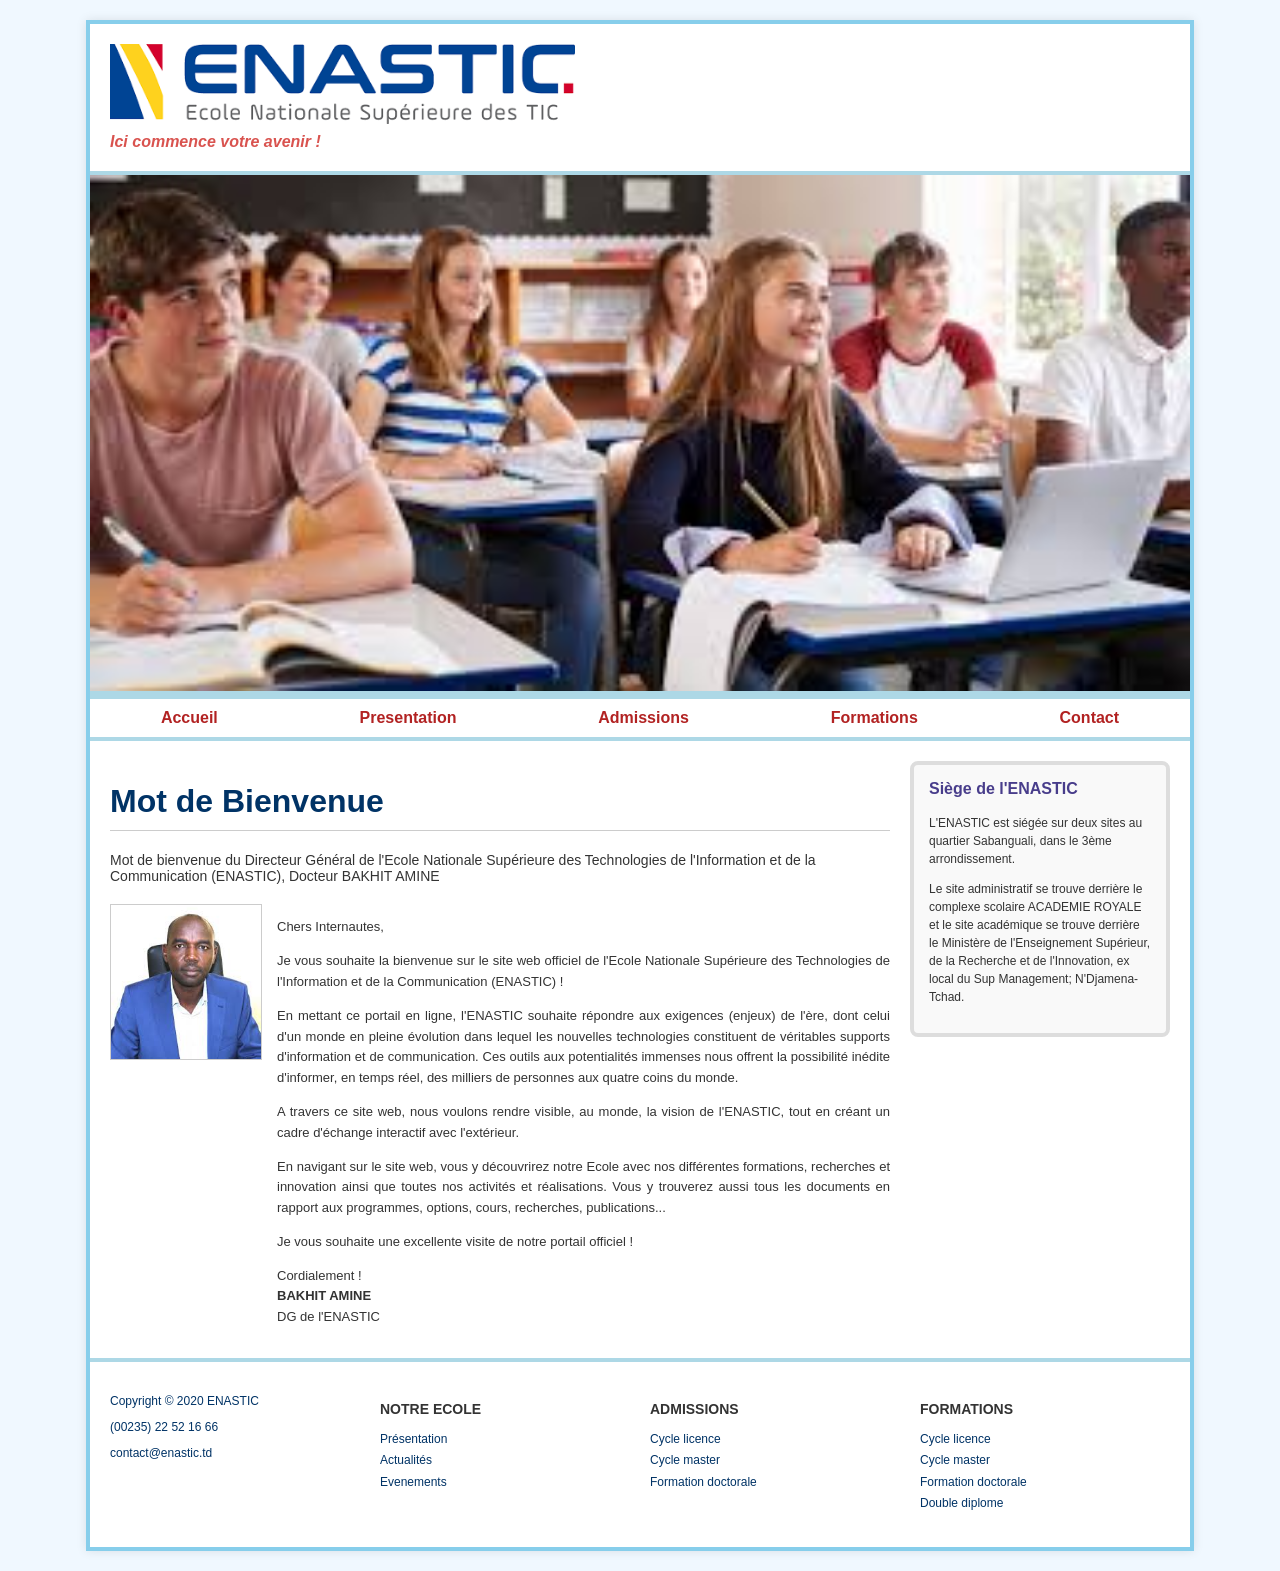
<file: index.html>
<!DOCTYPE html>
<html lang="fr">
<head>
    <meta charset="UTF-8">
    <meta name="viewport" content="width=device-width, initial-scale=1.0">
    <title>ENASTIC - Accueil</title>
    <link rel="stylesheet" href="style.css">
</head>
<body>

    <div class="main-container">
    
        <header>
            <div class="logo-area">
                <img src="logo enastic.png" alt="Logo ENASTIC">
                <p class="slogan">Ici commence votre avenir !</p>
            </div>
        </header>

       

        <div class="banner">
            <img src="etudiants.jpg" alt="Bannière">
        </div>
         <nav>
            <ul>
                <li><a href="index.html">Accueil</a></li>
                <li><a href="presentation.html">Presentation</a></li>
                <li><a href="admissions.html">Admissions</a></li>
                <li><a href="formations.html">Formations</a></li>
                <li><a href="contact.html">Contact</a></li>
            </ul>
        </nav>

        <div class="content-wrapper">
            <main>
                <h1>Mot de Bienvenue</h1>
                <p class="intro-text">Mot de bienvenue du Directeur Général de l'Ecole Nationale Supérieure des Technologies de l'Information et de la Communication (ENASTIC), Docteur BAKHIT AMINE</p>
                
                <div class="director-section">
                    
                    <div><img src="dg enastic.jpg" alt="Directeur Général" class="dir-photo"></div>

                    <div class="text-content">
                        <p>Chers Internautes,</p>
                        <p>Je vous souhaite la bienvenue sur le site web officiel de l'Ecole Nationale Supérieure des Technologies de l'Information et de la Communication (ENASTIC) !</p>
                        <p>En mettant ce portail en ligne, l'ENASTIC souhaite répondre aux exigences (enjeux) de l'ère, dont celui d'un monde en pleine évolution dans lequel les nouvelles technologies constituent de véritables supports d'information et de communication. Ces outils aux potentialités immenses nous offrent la possibilité inédite d'informer, en temps réel, des milliers de personnes aux quatre coins du monde.</p>
                        <p>A travers ce site web, nous voulons rendre visible, au monde, la vision de l'ENASTIC, tout en créant un cadre d'échange interactif avec l'extérieur.</p>
                        <p>En navigant sur le site web, vous y découvrirez notre Ecole avec nos différentes formations, recherches et innovation ainsi que toutes nos activités et réalisations. Vous y trouverez aussi tous les documents en rapport aux programmes, options, cours, recherches, publications...</p>
                        <p>Je vous souhaite une excellente visite de notre portail officiel !</p>
                        <p>Cordialement !<br><strong>BAKHIT AMINE</strong><br>DG de l'ENASTIC</p>
                    </div>
                </div>
            </main>

            <aside class="sidebar">
                <div class="sidebar-box">
                    <h3>Siège de l'ENASTIC</h3>
                    <p>L'ENASTIC est siégée sur deux sites au quartier Sabanguali, dans le 3ème arrondissement.</p>
                    <p>Le site administratif se trouve derrière le complexe scolaire ACADEMIE ROYALE et le site académique se trouve derrière le Ministère de l'Enseignement Supérieur, de la Recherche et de l'Innovation, ex local du Sup Management; N'Djamena-Tchad.</p>
                </div>
            </aside>
        </div>

        <footer>
            <div class="footer-top">
                <div class="footer-col">
                    <p>Copyright © 2020 ENASTIC</p>
                    <p>(00235) 22 52 16 66</p>
                    <p>contact@enastic.td</p>
                </div>
                <div class="footer-col">
                    <h4>NOTRE ECOLE</h4>
                    <ul>
                        <li><a href="#">Présentation</a></li>
                        <li><a href="#">Actualités</a></li>
                        <li><a href="#">Evenements</a></li>
                    </ul>
                </div>
                <div class="footer-col">
                    <h4>ADMISSIONS</h4>
                    <ul>
                        <li><a href="#">Cycle licence</a></li>
                        <li><a href="#">Cycle master</a></li>
                        <li><a href="#">Formation doctorale</a></li>
                    </ul>
                </div>
                <div class="footer-col">
                    <h4>FORMATIONS</h4>
                    <ul>
                        <li><a href="#">Cycle licence</a></li>
                        <li><a href="#">Cycle master</a></li>
                        <li><a href="#">Formation doctorale</a></li>
                        <li><a href="#">Double diplome</a></li>
                    </ul>
                </div>
            </div>
        </footer>
    </div>

</body>
</html>
</file>
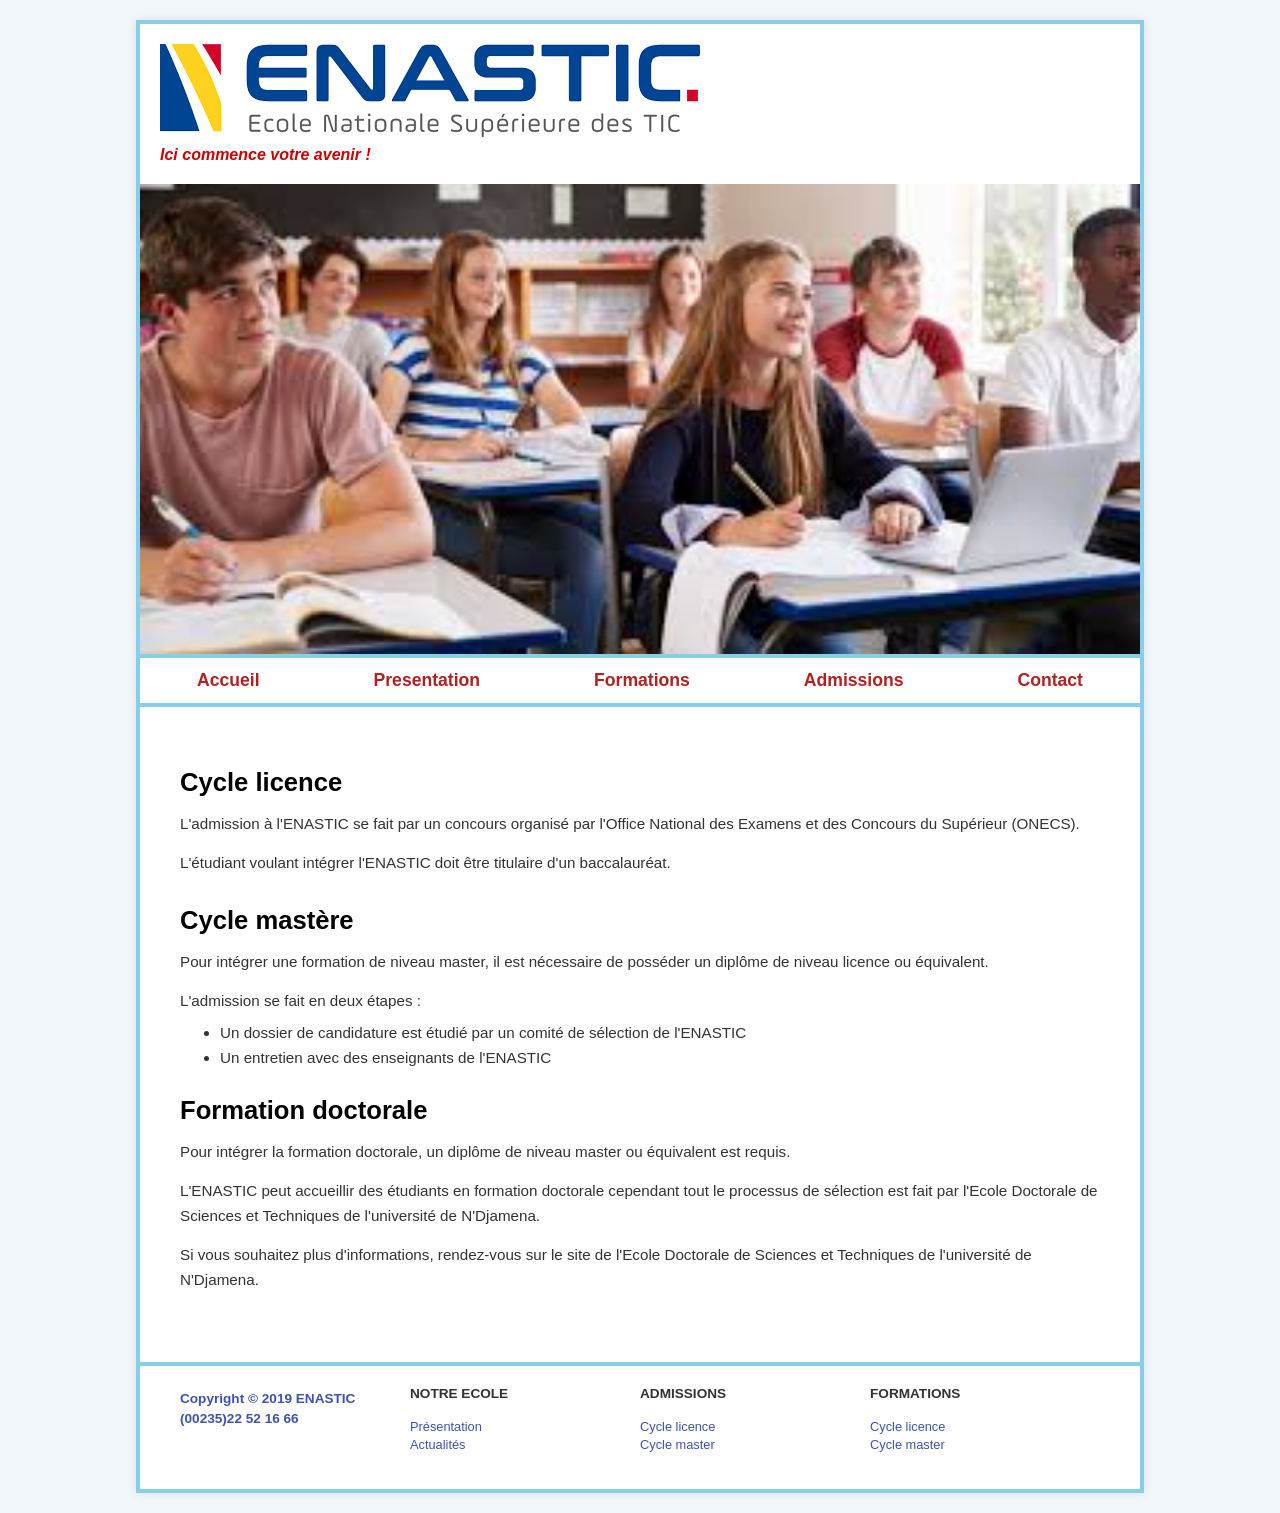
<file: admissions.html>
<!DOCTYPE html>
<html lang="fr">
<head>
    <meta charset="UTF-8">
    <title>ENASTIC - Admissions</title>
    <link rel="stylesheet" href="style3.css">
</head>
<body>

    <div class="site-frame">
        <header>
            <div class="logo-container">
                <img src="logo enastic.png" alt="Logo ENASTIC">
                <p class="red-slogan">Ici commence votre avenir !</p>
            </div>
        </header>


        <div class="hero-image">
            <img src="etudiants.jpg" alt="Bannière Admissions">
        </div>

        <nav>
            <ul>
                <li><a href="index.html">Accueil</a></li>
                <li><a href="presentation.html">Presentation</a></li>
                <li><a href="formations.html">Formations</a></li>
                <li><a href="admissions.html">Admissions</a></li>
                <li><a href="contact.html">Contact</a></li>
            </ul>
        </nav>
        <main class="admission-content">
            
            <section class="admission-block">
                <h2>Cycle licence</h2>
                <p>L'admission à l'ENASTIC se fait par un concours organisé par l'Office National des Examens et des Concours du Supérieur (ONECS).</p>
                <p>L'étudiant voulant intégrer l'ENASTIC doit être titulaire d'un baccalauréat.</p>
            </section>

            <section class="admission-block">
                <h2>Cycle mastère</h2>
                <p>Pour intégrer une formation de niveau master, il est nécessaire de posséder un diplôme de niveau licence ou équivalent.</p>
                <p>L'admission se fait en deux étapes :</p>
                <ul class="custom-bullets">
                    <li>Un dossier de candidature est étudié par un comité de sélection de l'ENASTIC</li>
                    <li>Un entretien avec des enseignants de l'ENASTIC</li>
                </ul>
            </section>

            <section class="admission-block">
                <h2>Formation doctorale</h2>
                <p>Pour intégrer la formation doctorale, un diplôme de niveau master ou équivalent est requis.</p>
                <p>L'ENASTIC peut accueillir des étudiants en formation doctorale cependant tout le processus de sélection est fait par l'Ecole Doctorale de Sciences et Techniques de l'université de N'Djamena.</p>
                <p>Si vous souhaitez plus d'informations, rendez-vous sur le site de l'Ecole Doctorale de Sciences et Techniques de l'université de N'Djamena.</p>
            </section>

        </main>

        <footer>
            <div class="footer-inner">
                <div class="footer-col contact-info">
                    <p>Copyright © 2019 ENASTIC</p>
                    <p>(00235)22 52 16 66</p>
                </div>
                <div class="footer-col">
                    <strong>NOTRE ECOLE</strong>
                    <ul>
                        <li><a href="#">Présentation</a></li>
                        <li><a href="#">Actualités</a></li>
                    </ul>
                </div>
                <div class="footer-col">
                    <strong>ADMISSIONS</strong>
                    <ul>
                        <li><a href="#">Cycle licence</a></li>
                        <li><a href="#">Cycle master</a></li>
                    </ul>
                </div>
                <div class="footer-col">
                    <strong>FORMATIONS</strong>
                    <ul>
                        <li><a href="#">Cycle licence</a></li>
                        <li><a href="#">Cycle master</a></li>
                    </ul>
                </div>
            </div>
        </footer>
    </div>

</body>
</html>
</file>
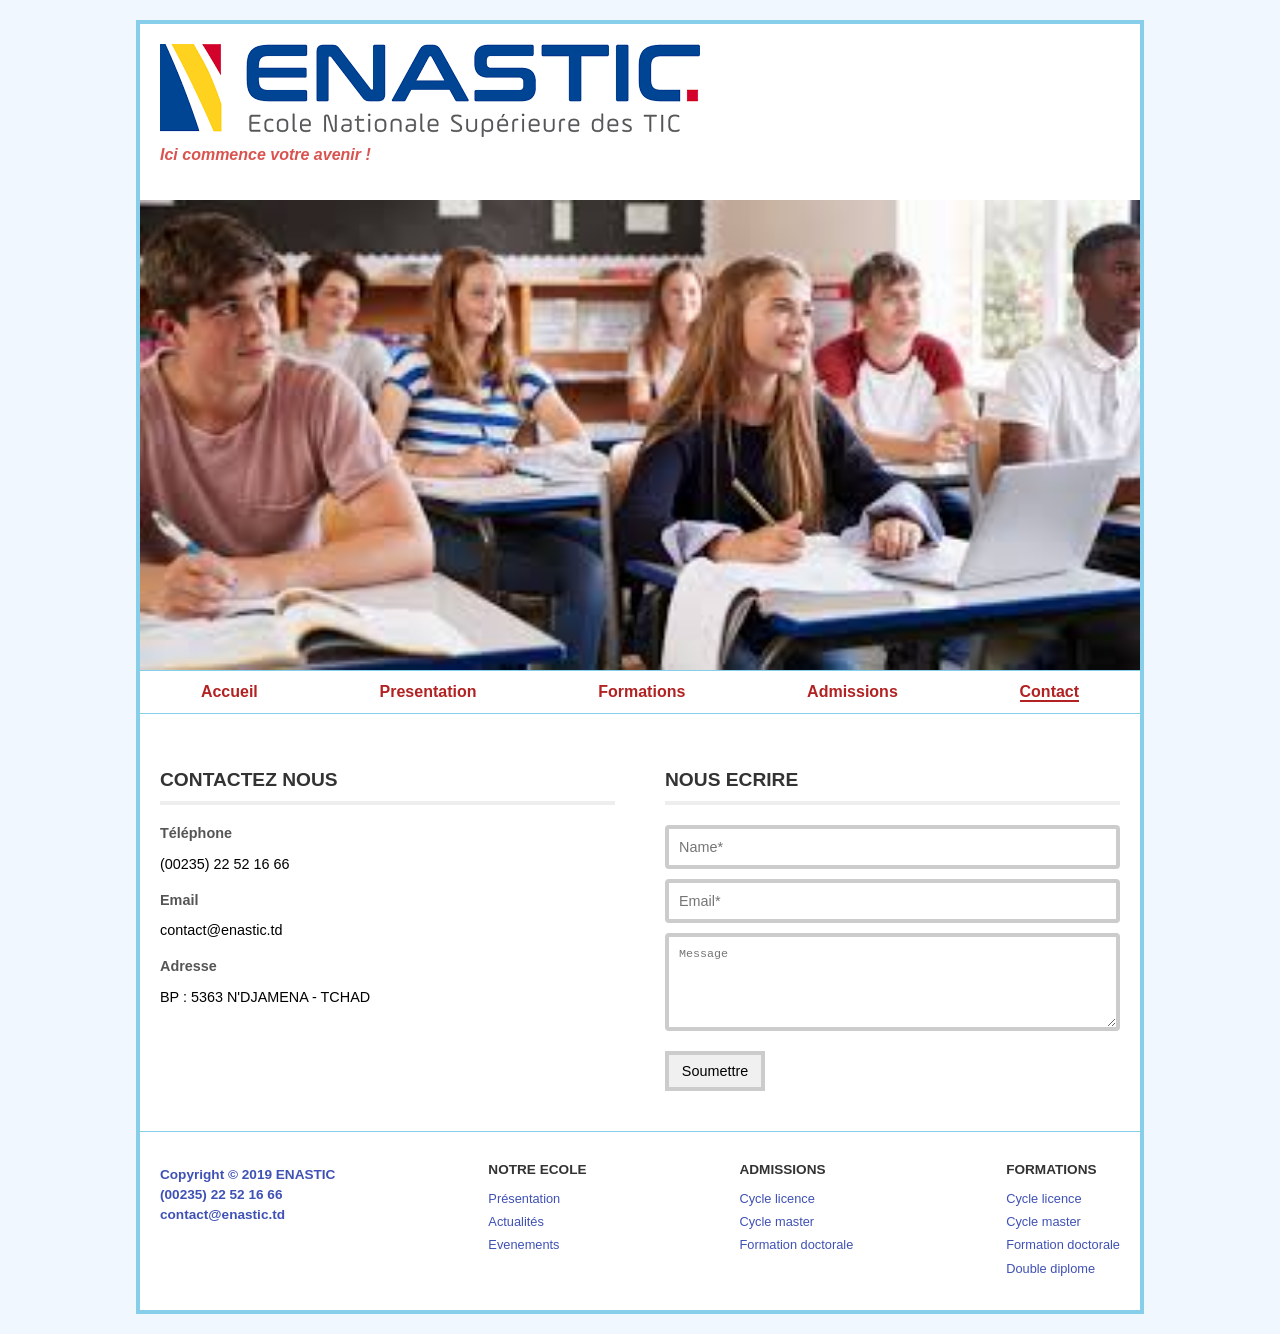
<file: contact.html>
<!DOCTYPE html>
<html lang="fr">
<head>
    <meta charset="UTF-8">
    <title>ENASTIC - Contact</title>
    <link rel="stylesheet" href="style4.css">
</head>
<body>

    <div class="page-border">
        <header>
            <div class="logo-section">
                <img src="logo enastic.png" alt="Logo ENASTIC">
                <p class="tagline">Ici commence votre avenir !</p>
            </div>
        </header>

       

        <div class="top-banner">
            <img src="etudiants.jpg" alt="Bannière">
        </div>
 <nav>
            <ul>
                <li><a href="index.html">Accueil</a></li>
                <li><a href="presentation.html">Presentation</a></li>
                <li><a href="formations.html">Formations</a></li>
                <li><a href="admissions.html">Admissions</a></li>
                <li><a href="contact.html" class="active">Contact</a></li>
            </ul>
        </nav>
        <main class="contact-main">
            <div class="contact-grid">
                
                <section class="contact-info">
                    <h2>CONTACTEZ NOUS</h2>
                    <div class="info-item">
                        <strong>Téléphone</strong>
                        <p>(00235) 22 52 16 66</p>
                    </div>
                    <div class="info-item">
                        <strong>Email</strong>
                        <p>contact@enastic.td</p>
                    </div>
                    <div class="info-item">
                        <strong>Adresse</strong>
                        <p>BP : 5363 N'DJAMENA - TCHAD</p>
                    </div>
                </section>

                <section class="contact-form">
                    <h2>NOUS ECRIRE</h2>
                    <form>
                        <input type="text" placeholder="Name*" required>
                        <input type="email" placeholder="Email*" required>
                        <textarea placeholder="Message" rows="5"></textarea>
                        <button type="submit">Soumettre</button>
                    </form>
                </section>

            </div>
        </main>

        <footer>
            <div class="footer-content">
                <div class="footer-left">
                    <p class="blue-text">Copyright © 2019 ENASTIC</p>
                    <p class="blue-text">(00235) 22 52 16 66</p>
                    <p class="blue-text">contact@enastic.td</p>
                </div>
                <div class="footer-links">
                    <strong>NOTRE ECOLE</strong>
                    <ul>
                        <li><a href="#">Présentation</a></li>
                        <li><a href="#">Actualités</a></li>
                        <li><a href="#">Evenements</a></li>
                    </ul>
                </div>
                <div class="footer-links">
                    <strong>ADMISSIONS</strong>
                    <ul>
                        <li><a href="#">Cycle licence</a></li>
                        <li><a href="#">Cycle master</a></li>
                        <li><a href="#">Formation doctorale</a></li>
                    </ul>
                </div>
                <div class="footer-links">
                    <strong>FORMATIONS</strong>
                    <ul>
                        <li><a href="#">Cycle licence</a></li>
                        <li><a href="#">Cycle master</a></li>
                        <li><a href="#">Formation doctorale</a></li>
                        <li><a href="#">Double diplome</a></li>
                    </ul>
                </div>
            </div>
        </footer>
    </div>

</body>
</html>
</file>
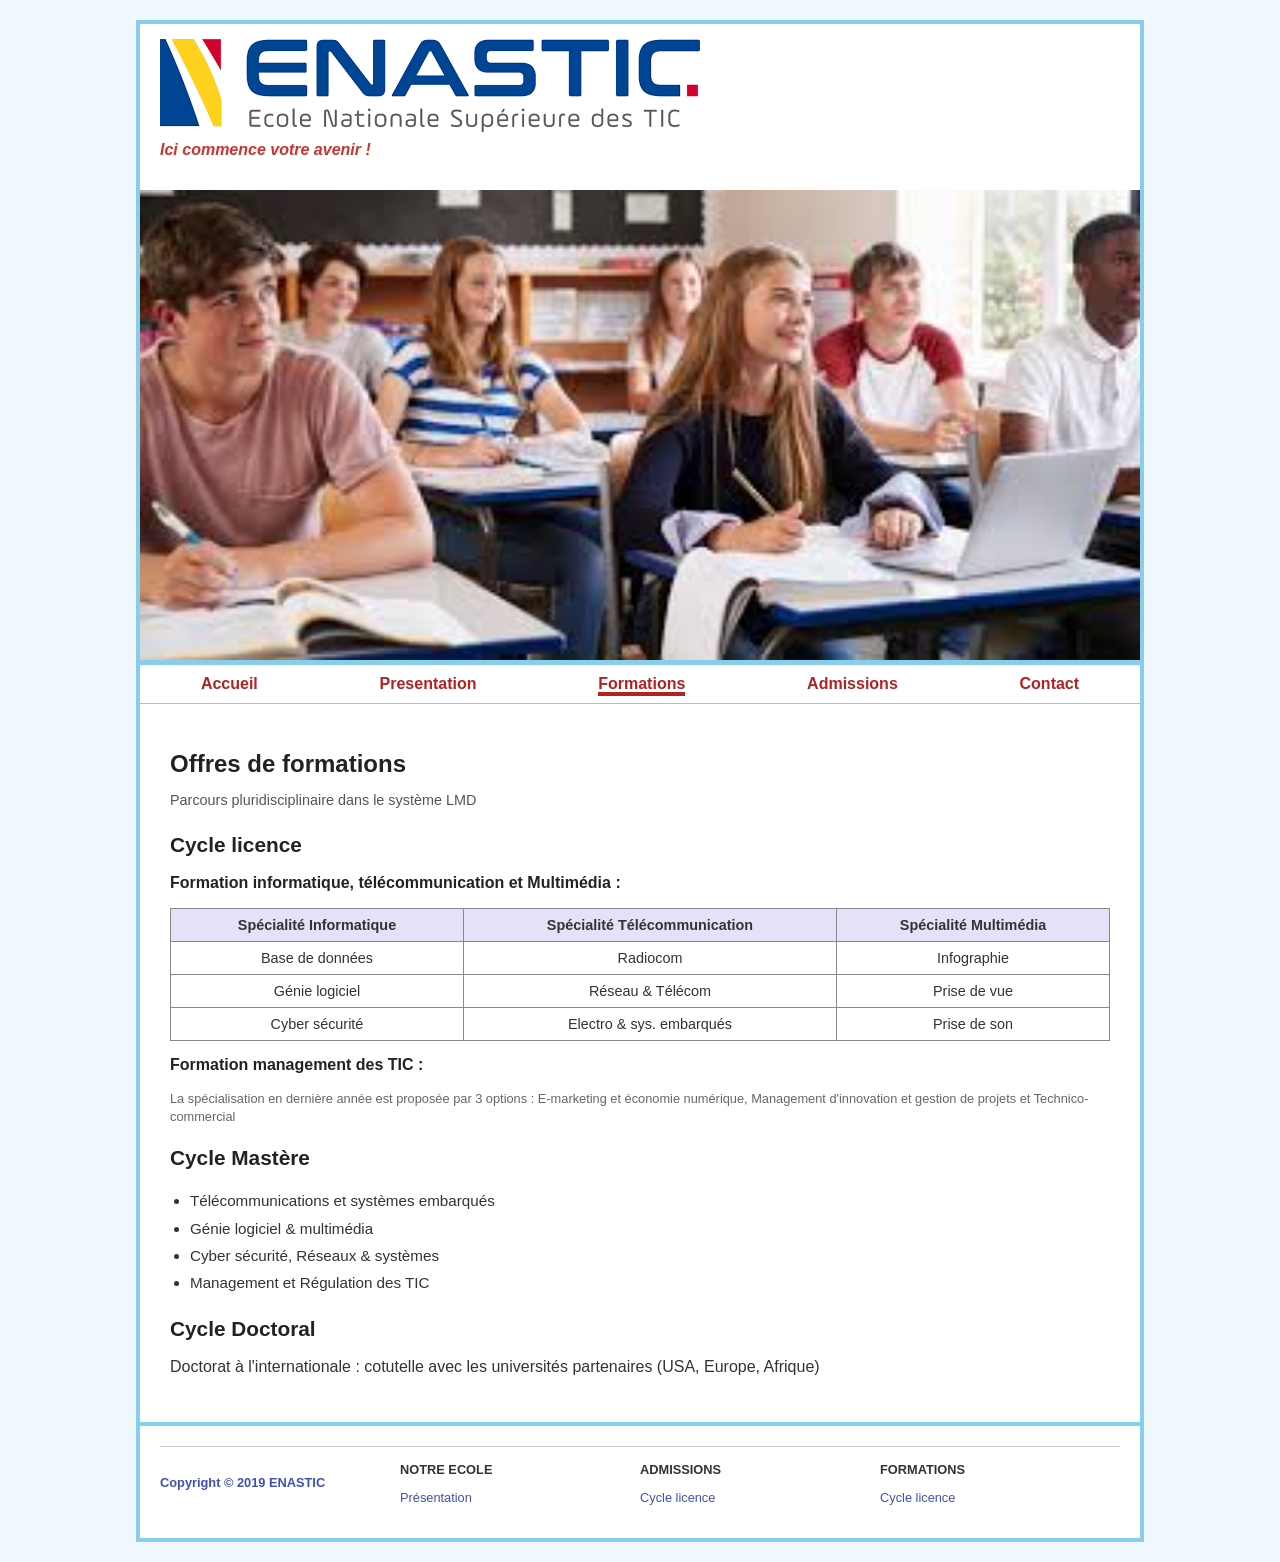
<file: formations.html>
<!DOCTYPE html>
<html lang="fr">
<head>
    <meta charset="UTF-8">
    <title>ENASTIC - Offres de formations</title>
    <link rel="stylesheet" href="style2.css">
</head>
<body>

    <div class="main-wrapper">
        <header>
            <div class="logo-area">
                <img src="logo enastic.png" alt="Logo">
                <p class="slogan">Ici commence votre avenir !</p>
            </div>
        </header>

      

        <div class="hero-banner">
            <img src="etudiants.jpg" alt="Bannière">
        </div>
  <nav>
            <ul>
                <li><a href="index.html">Accueil</a></li>
                <li><a href="presentation.html">Presentation</a></li>
                <li><a href="formations.html" class="active">Formations</a></li>
                <li><a href="admissions.html">Admissions</a></li>
                <li><a href="contact.html">Contact</a></li>
            </ul>
        </nav>
        <main class="content">
            <h1>Offres de formations</h1>
            <p class="subtitle">Parcours pluridisciplinaire dans le système LMD</p>

            <section class="cycle">
                <h2>Cycle licence</h2>
                <h3>Formation informatique, télécommunication et Multimédia :</h3>

                <table class="formations-table">
                    <thead>
                        <tr>
                            <th>Spécialité Informatique</th>
                            <th>Spécialité Télécommunication</th>
                            <th>Spécialité Multimédia</th>
                        </tr>
                    </thead>
                    <tbody>
                        <tr>
                            <td>Base de données</td>
                            <td>Radiocom</td>
                            <td>Infographie</td>
                        </tr>
                        <tr>
                            <td>Génie logiciel</td>
                            <td>Réseau & Télécom</td>
                            <td>Prise de vue</td>
                        </tr>
                        <tr>
                            <td>Cyber sécurité</td>
                            <td>Electro & sys. embarqués</td>
                            <td>Prise de son</td>
                        </tr>
                    </tbody>
                </table>

                <h3>Formation management des TIC :</h3>
                <p class="small-text">La spécialisation en dernière année est proposée par 3 options : E-marketing et économie numérique, Management d'innovation et gestion de projets et Technico-commercial</p>
            </section>

            <section class="cycle">
                <h2>Cycle Mastère</h2>
                <ul class="bullet-list">
                    <li>Télécommunications et systèmes embarqués</li>
                    <li>Génie logiciel & multimédia</li>
                    <li>Cyber sécurité, Réseaux & systèmes</li>
                    <li>Management et Régulation des TIC</li>
                </ul>
            </section>

            <section class="cycle">
                <h2>Cycle Doctoral</h2>
                <p>Doctorat à l'internationale : cotutelle avec les universités partenaires (USA, Europe, Afrique)</p>
            </section>
        </main>

        <footer>
            <div class="footer-line"></div>
            <div class="footer-columns">
                <div class="footer-col">
                    <p>Copyright © 2019 ENASTIC</p>
                </div>
                <div class="footer-col">
                    <strong>NOTRE ECOLE</strong>
                    <ul>
                        <li><a href="#">Présentation</a></li>
                    </ul>
                </div>
                <div class="footer-col">
                    <strong>ADMISSIONS</strong>
                    <ul>
                        <li><a href="#">Cycle licence</a></li>
                    </ul>
                </div>
                <div class="footer-col">
                    <strong>FORMATIONS</strong>
                    <ul>
                        <li><a href="#">Cycle licence</a></li>
                    </ul>
                </div>
            </div>
        </footer>
    </div>

</body>
</html>
</file>
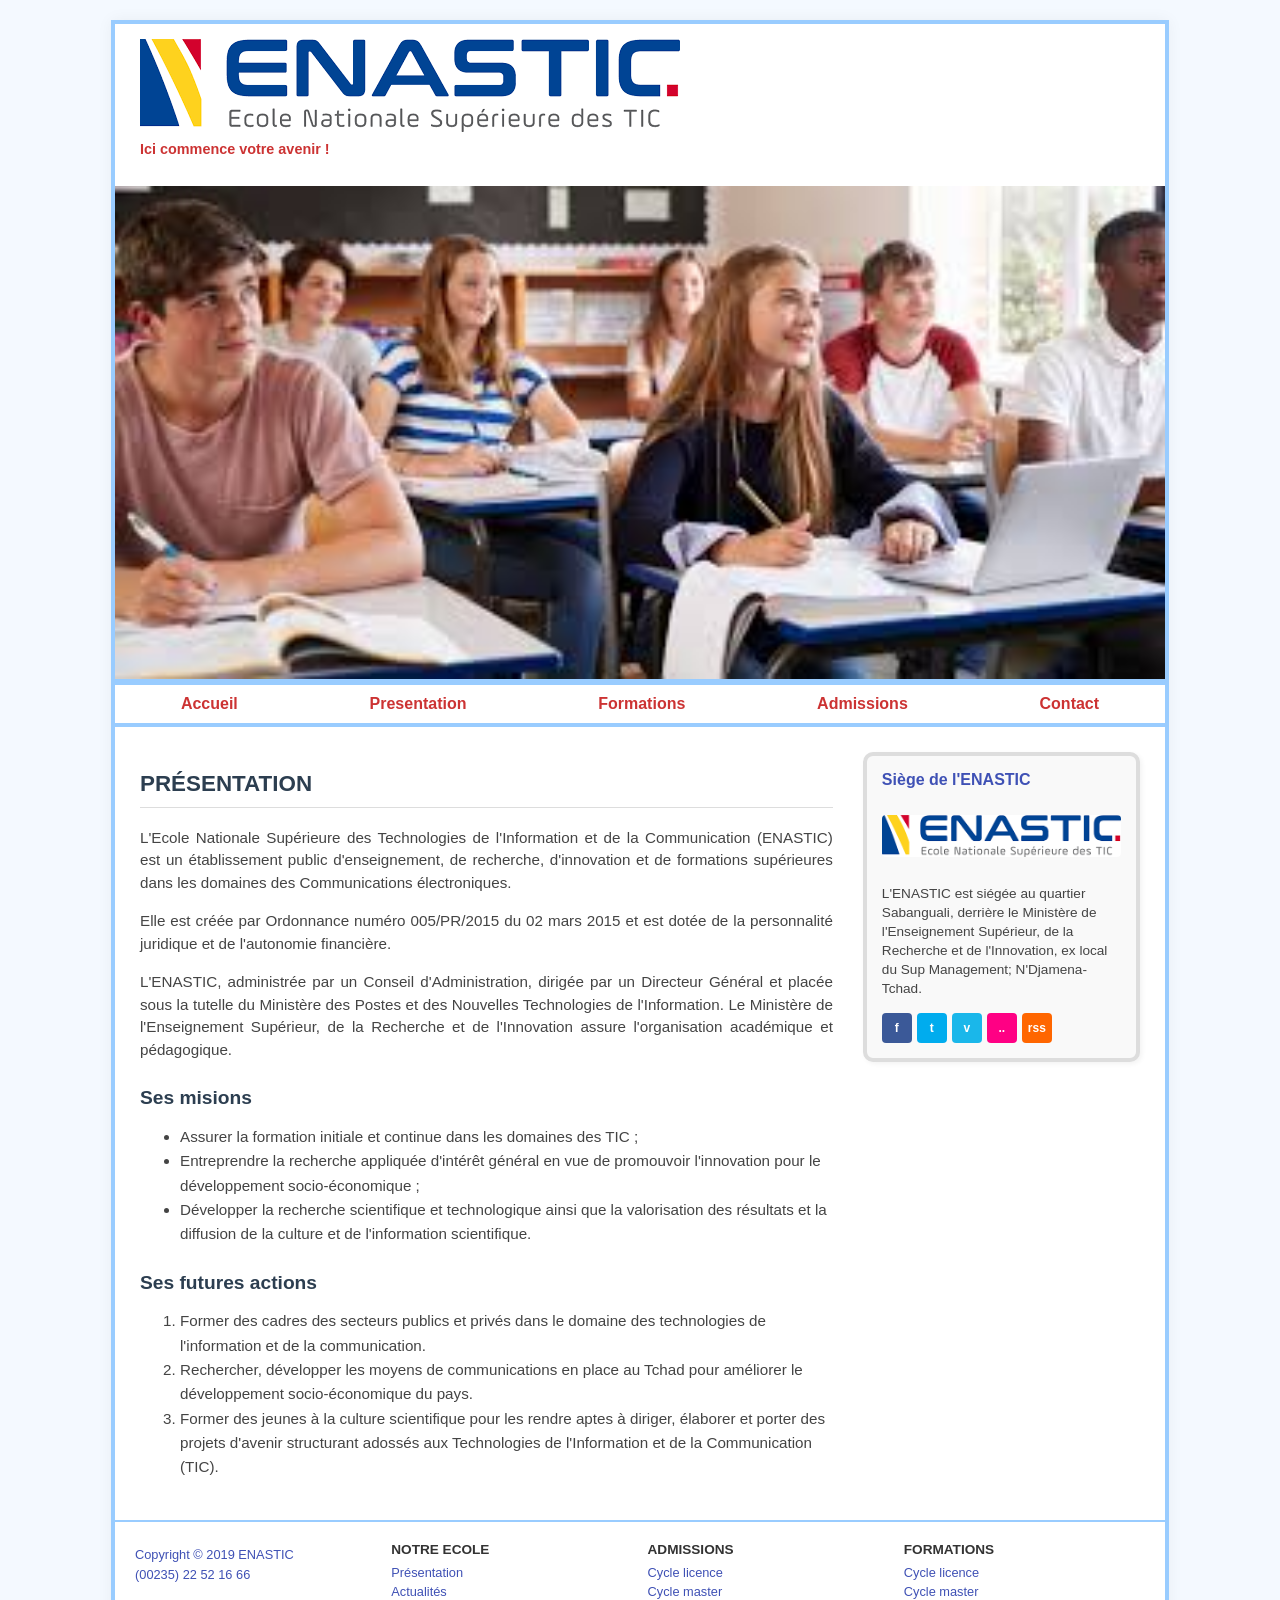
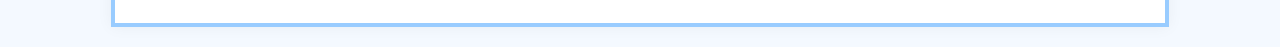
<file: presentation.html>
<!DOCTYPE html>
<html lang="fr">
<head>
    <meta charset="UTF-8">
    <title>ENASTIC - Présentation</title>
    <link rel="stylesheet" href="style1.css">
</head>
<body>

    <div class="site-container">
        <header>
            <div class="logo-box">
                <img src="logo enastic.png" alt="Logo ENASTIC">
                <p class="slogan">Ici commence votre avenir !</p>
            </div>
        </header>

       

        <div class="main-banner">
            <img src="etudiants.jpg" alt="Bannière Présentation">
        </div>
 <nav>
            <ul>
                <li><a href="index.html">Accueil</a></li>
                <li><a href="presentation.html" class="active">Presentation</a></li>
                <li><a href="formations.html">Formations</a></li>
                <li><a href="admissions.html">Admissions</a></li>
                <li><a href="contact.html">Contact</a></li>
            </ul>
        </nav>
        <div class="content-flex">
            
            <section class="presentation-text">
                <h1>PRÉSENTATION</h1>
                <p>L'Ecole Nationale Supérieure des Technologies de l'Information et de la Communication (ENASTIC) est un établissement public d'enseignement, de recherche, d'innovation et de formations supérieures dans les domaines des Communications électroniques.</p>
                <p>Elle est créée par Ordonnance numéro 005/PR/2015 du 02 mars 2015 et est dotée de la personnalité juridique et de l'autonomie financière.</p>
                <p>L'ENASTIC, administrée par un Conseil d'Administration, dirigée par un Directeur Général et placée sous la tutelle du Ministère des Postes et des Nouvelles Technologies de l'Information. Le Ministère de l'Enseignement Supérieur, de la Recherche et de l'Innovation assure l'organisation académique et pédagogique.</p>

                <h2>Ses misions</h2>
                <ul>
                    <li>Assurer la formation initiale et continue dans les domaines des TIC ;</li>
                    <li>Entreprendre la recherche appliquée d'intérêt général en vue de promouvoir l'innovation pour le développement socio-économique ;</li>
                    <li>Développer la recherche scientifique et technologique ainsi que la valorisation des résultats et la diffusion de la culture et de l'information scientifique.</li>
                </ul>

                <h2>Ses futures actions</h2>
                <ol>
                    <li>Former des cadres des secteurs publics et privés dans le domaine des technologies de l'information et de la communication.</li>
                    <li>Rechercher, développer les moyens de communications en place au Tchad pour améliorer le développement socio-économique du pays.</li>
                    <li>Former des jeunes à la culture scientifique pour les rendre aptes à diriger, élaborer et porter des projets d'avenir structurant adossés aux Technologies de l'Information et de la Communication (TIC).</li>
                </ol>
            </section>

            <aside class="sidebar">
                <div class="info-card">
                    <h3>Siège de l'ENASTIC</h3>
                    <div class="img-placeholder-small">
                        <img src="logo enastic.png" alt="Bâtiment">
                    </div>
                    <p>L'ENASTIC est siégée au quartier Sabanguali, derrière le Ministère de l'Enseignement Supérieur, de la Recherche et de l'Innovation, ex local du Sup Management; N'Djamena-Tchad.</p>
                    
                    <div class="social-icons">
                        <span class="icon facebook">f</span>
                        <span class="icon twitter">t</span>
                        <span class="icon vimeo">v</span>
                        <span class="icon flickr">..</span>
                        <span class="icon rss">rss</span>
                    </div>
                </div>
            </aside>
        </div>

        <footer>
            <div class="footer-grid">
                <div class="footer-info">
                    <p>Copyright © 2019 ENASTIC</p>
                    <p>(00235) 22 52 16 66</p>
                </div>
                <div class="footer-links">
                    <strong>NOTRE ECOLE</strong>
                    <a href="#">Présentation</a>
                    <a href="#">Actualités</a>
                </div>
                <div class="footer-links">
                    <strong>ADMISSIONS</strong>
                    <a href="#">Cycle licence</a>
                    <a href="#">Cycle master</a>
                </div>
                <div class="footer-links">
                    <strong>FORMATIONS</strong>
                    <a href="#">Cycle licence</a>
                    <a href="#">Cycle master</a>
                </div>
            </div>
        </footer>
    </div>

</body>
</html>
</file>
<file: style.css>
/* Styles globaux */
body {
    font-family: Arial, sans-serif;
    background-color: #f0f8ff; /* Bleu très clair en fond */
    margin: 0;
    padding: 0;
    color: #333;
}

.main-container {
    width: 90%;
    max-width: 1100px;
    margin: 20px auto;
    background-color: #fff;
    border: 4px solid #87ceeb; /* Bordure bleu ciel */
    box-shadow: 0 0 10px rgba(0,0,0,0.1);
}

/* Header */
header {
    padding: 20px;
    border-bottom: 4px solid #add8e6;
}

.logo-area img {
    max-height: 80px;
}

.slogan {
    color: #d9534f; /* Couleur rouge/orange */
    font-weight: bold;
    font-style: italic;
    margin: 5px 0 0 0;
}

/* Navigation */
nav {
    border-top: 4px solid #add8e6;
    border-bottom: 4px solid #add8e6;
}

nav ul {
    list-style: none;
    display: flex;
    justify-content: space-around;
    padding: 10px 0;
    margin: 0;
}

nav ul li a {
    text-decoration: none;
    color: #b22222; /* Rouge foncé */
    font-weight: bold;
    font-size: 16px;
}

/* Banner */
.banner img {
    width: 100%;
    display: block;
    height: auto;
    border-bottom: 4px solid #add8e6;
}

/* Layout Corps de page */
.content-wrapper {
    display: flex;
    padding: 20px;
    gap: 20px;
}

main {
    flex: 3;display: inline-block;
}

main h1 {
    color: #003366; /* Bleu foncé */
    border-bottom: 1px solid #ccc;
    padding-bottom: 10px;
}

.intro-text {
    font-size: 14px;
    margin-bottom: 20px;
}

.director-section {
    float:left;
    display: flex;
    gap: 15px;
}

.dir-photo {
    width: 150px;
    height: auto;
    border: 1px solid #ccc;
    align-self: flex-start;
}

.text-content p {
    font-size: 13px;
    line-height: 1.6;
    margin-bottom: 10px;
    text-align: justify;
}

/* Sidebar */
.sidebar {
    flex: 1;
}

.sidebar-box {
    background-color: #f9f9f9;
    border: 4px solid #ddd;
    border-radius: 8px;
    padding: 15px;
    
}

.sidebar-box h3 {
    color: #483d8b; /* Indigo */
    margin-top: 0;
    font-size: 16px;
}

.sidebar-box p {
    font-size: 12px;
    line-height: 1.5;
}

/* Footer */
footer {
    border-top: 4px solid #add8e6;
    padding: 20px;
}

.footer-top {
    display: grid;
    grid-template-columns: repeat(4, 1fr);
    gap: 20px;
}

.footer-col h4 {
    font-size: 14px;
    margin-bottom: 10px;
    color: #333;
    text-transform: uppercase;
}

.footer-col p, .footer-col ul {
    font-size: 12px;
    color: #003366;
}

.footer-col ul {
    list-style: none;
    padding: 0;
}

.footer-col ul li a {
    text-decoration: none;
    color: #003366;
    line-height: 1.8;
}

.footer-col ul li a:hover {
    text-decoration: underline;
}
</file>
<file: style3.css>
/* Styles globaux et fond de page */
body {
    font-family: Arial, sans-serif;
    background-color: #f2f7fc;
    margin: 0;
    padding: 20px;
}

/* Le cadre bleu extérieur visible sur l'image */
.site-frame {
    max-width: 1000px;
    margin: 0 auto;
    background-color: #ffffff;
    border: 4px solid #87ceeb; /* Couleur bleu ciel */
    box-shadow: 0 0 10px rgba(0,0,0,0.1);
}

/* Header */
header {
    padding: 20px;
}

.red-slogan {
    color: #cc0000;
    font-weight: bold;
    font-style: italic;
    margin: 5px 0 0 0;
}

/* Menu de navigation */
nav {
    border-top: 4px solid #87ceeb;
    border-bottom: 4px solid #87ceeb;
}

nav ul {
    list-style: none;
    display: flex;
    justify-content: space-around;
    padding: 12px 0;
    margin: 0;
}

nav a {
    text-decoration: none;
    color: #b22222; /* Rouge sombre */
    font-weight: bold;
    font-size: 1.1em;
}

nav a.active {
    border-bottom: 2px solid #b22222;
}

/* Bannière */
.hero-image img {
    width: 100%;
    display: block;
    height: auto;
}

/* Contenu Admissions */
.admission-content {
    padding: 40px;
    color: #333;
}

.admission-block {
    margin-bottom: 30px;
}

.admission-block h2 {
    font-size: 1.6em;
    color: #000;
    margin-bottom: 15px;
    font-weight: bold;
}

.admission-block p {
    line-height: 1.6;
    margin-bottom: 10px;
    font-size: 0.95em;
}

/* Liste à puces spécifique */
.custom-bullets {
    padding-left: 40px;
    margin-top: 10px;
}

.custom-bullets li {
    margin-bottom: 8px;
    font-size: 0.95em;
    position: relative;
}

/* Footer (Pied de page) */
footer {
    border-top: 4px solid #87ceeb;
    padding: 20px 40px;
}

.footer-inner {
    display: flex;
    justify-content: space-between;
}

.footer-col {
    flex: 1;
}

.footer-col strong {
    display: block;
    font-size: 0.85em;
    margin-bottom: 10px;
    color: #333;
}

.footer-col ul {
    list-style: none;
    padding: 0;
}

.footer-col ul li a {
    text-decoration: none;
    color: #3f51b5; /* Bleu lien */
    font-size: 0.8em;
}

.contact-info p {
    font-size: 0.85em;
    color: #3f51b5;
    font-weight: bold;
    margin: 5px 0;
}
</file>
<file: style4.css>
/* Reset et styles de base */
body {
    font-family: Arial, sans-serif;
    background-color: #f0f7ff;
    margin: 0;
    padding: 20px;
}

.page-border {
    max-width: 1000px;
    margin: 0 auto;
    background: #fff;
    border: 4px solid #87ceeb; /* Bordure bleu ciel */
}

/* Header & Nav */
header { padding: 20px; }
.tagline { color: #d9534f; font-weight: bold; font-style: italic; margin-top: 5px; }

nav { border-top: 1px solid #87ceeb; border-bottom: 1px solid #87ceeb; }
nav ul { display: flex; list-style: none; justify-content: space-around; padding: 12px 0; margin: 0; }
nav a { text-decoration: none; color: #b22222; font-weight: bold; }
nav a.active { border-bottom: 2px solid #b22222; }

/* Bannière */
.top-banner img { width: 100%; display: block; }

/* Section Contact */
.contact-main { padding: 40px 20px; }

.contact-grid {
    display: flex;
    justify-content: space-between;
    gap: 50px;
}

.contact-info, .contact-form { flex: 1; }

h2 {
    font-size: 1.2em;
    color: #333;
    border-bottom: 4px solid #eee;
    padding-bottom: 10px;
    margin-bottom: 20px;
}

.info-item { margin-bottom: 20px; font-size: 0.9em; }
.info-item strong { display: block; color: #555; margin-bottom: 5px; }

/* Formulaire */
.contact-form form { display: flex; flex-direction: column; gap: 10px; }

.contact-form input, .contact-form textarea {
    padding: 10px;
    border: 4px solid #ccc;
    border-radius: 4px;
    font-size: 0.9em;
    width: 100%;
    box-sizing: border-box; /* Important pour que le padding n'agrandisse pas l'input */
}

.contact-form button {
    width: 100px;
    padding: 8px;
    background-color: #f0f0f0;
    border: 4px solid #ccc;
    cursor: pointer;
    font-size: 0.9em;
    margin-top: 10px;
}

.contact-form button:hover { background-color: #e0e0e0; }

/* Footer */
footer { border-top: 1px solid #87ceeb; padding: 30px 20px; }
.footer-content { display: flex; justify-content: space-between; }
.footer-left .blue-text { color: #3f51b5; font-weight: bold; font-size: 0.85em; margin: 5px 0; }

.footer-links strong { font-size: 0.85em; color: #333; display: block; margin-bottom: 10px; }
.footer-links ul { list-style: none; padding: 0; margin: 0; }
.footer-links a { text-decoration: none; color: #3f51b5; font-size: 0.8em; line-height: 1.8; }
</file>
<file: style2.css>
/* Styles Généraux */
body {
    font-family: Arial, sans-serif;
    background-color: #f0f7ff;
    margin: 0;
    padding: 20px;
}

.main-wrapper {
    max-width: 1000px;
    margin: 0 auto;
    background: #fff;
    border: 4px solid #87ceeb; /* Bordure bleue claire tout autour */
}

/* Header & Menu */
header { padding: 15px 20px; }
.slogan { color: #cc3333; font-weight: bold; font-style: italic; margin-top: 5px; }

nav { border-top: 1px solid #87ceeb; border-bottom: 1px solid #87ceeb; }
nav ul { display: flex; list-style: none; justify-content: space-around; padding: 10px 0; margin: 0; }
nav a { text-decoration: none; color: #b22222; font-weight: bold; }
nav a.active { color: #b22222; border-bottom: 4px solid #b22222; }

/* Bannière */
.hero-banner img { width: 100%; display: block; border-bottom: 4px solid #87ceeb; }

/* Contenu */
.content { padding: 30px; color: #333; }

h1 { font-size: 1.5em; color: #222; margin-bottom: 5px; }
.subtitle { color: #555; font-size: 0.9em; margin-bottom: 25px; }
h2 { font-size: 1.3em; color: #222; margin-top: 20px; }
h3 { font-size: 1em; color: #222; margin-top: 15px; }

/* Tableau */
.formations-table {
    width: 100%;
    border-collapse: collapse;
    margin: 15px 0;
}

.formations-table th, .formations-table td {
    border: 1px solid #888;
    padding: 8px;
    text-align: center;
    font-size: 0.9em;
}

.formations-table th {
    background-color: #e6e0f8; /* Couleur lavande/gris clair */
    font-weight: bold;
}

.small-text { font-size: 0.8em; color: #666; line-height: 1.4; }

/* Listes */
.bullet-list {
    padding-left: 20px;
    line-height: 1.8;
    font-size: 0.95em;
}

/* Footer */
footer {
    padding: 20px;
    border-top: 4px solid #87ceeb;
}

.footer-line {
    height: 1px;
    background: #ccc;
    margin-bottom: 15px;
}

.footer-columns {
    display: flex;
    justify-content: space-between;
}

.footer-col { flex: 1; font-size: 0.8em; }
.footer-col p { color: #3f51b5; font-weight: bold; }
.footer-col strong { color: #333; display: block; margin-bottom: 10px; }
.footer-col ul { list-style: none; padding: 0; }
.footer-col a { text-decoration: none; color: #3f51b5; }
</file>
<file: style1.css>
/* Configuration de base */
body {
    font-family: 'Segoe UI', Tahoma, Geneva, Verdana, sans-serif;
    background-color: #f4f9ff;
    margin: 0;
    padding: 20px;
    color: #444;
}

.site-container {
    max-width: 1050px;
    margin: 0 auto;
    background: #fff;
    border: 4px solid #99ccff;
    box-shadow: 0 0 15px rgba(0,0,0,0.05);
}

/* Header & Nav */
header { padding: 15px 25px; }
.slogan { color: #cc3333; font-weight: bold; margin-top: 5px; font-size: 0.9em; }

nav { border-top: 4px solid #99ccff; border-bottom: 4px solid #99ccff; }
nav ul { display: flex; list-style: none; justify-content: space-around; padding: 10px 0; margin: 0; }
nav a { text-decoration: none; color: #cc3333; font-weight: bold; }

/* Bannière */
.main-banner img { width: 100%; height: auto; display: block; border-bottom: 2px solid #99ccff; }

/* Mise en page Flexbox */
.content-flex {
    display: flex;
    padding: 25px;
    gap: 30px;
}

.presentation-text { flex: 2.5; }
.presentation-text h1 { color: #2c3e50; font-size: 1.4em; border-bottom: 1px solid #ddd; padding-bottom: 10px; }
.presentation-text h2 { color: #2c3e50; font-size: 1.2em; margin-top: 25px; }
.presentation-text p { line-height: 1.5; font-size: 0.95em; text-align: justify; }
.presentation-text ul, .presentation-text ol { font-size: 0.95em; line-height: 1.6; }

/* Sidebar */
.sidebar { flex: 1; }
.info-card {
    background: #f9f9f9;
    border: 4px solid #ddd;
    border-radius: 10px;
    padding: 15px;
    box-shadow: 2px 2px 5px rgba(0,0,0,0.05);
}
.info-card h3 { color: #3f51b5; font-size: 1em; margin-top: 0; }
.img-placeholder-small img { width: 100%; border-radius: 4px; margin: 10px 0; }
.info-card p { font-size: 0.85em; line-height: 1.4; }

/* Icônes Sociaux (simulées) */
.social-icons { display: flex; gap: 5px; margin-top: 15px; }
.icon {
    width: 30px; height: 30px; color: white;
    display: flex; align-items: center; justify-content: center;
    border-radius: 4px; font-weight: bold; font-size: 12px;
}
.facebook { background: #3b5998; }
.twitter { background: #00acee; }
.vimeo { background: #1ab7ea; }
.flickr { background: #ff0084; }
.rss { background: #ff6600; }

/* Footer */
footer { border-top: 2px solid #99ccff; padding: 20px; background: #fff; }
.footer-grid { display: grid; grid-template-columns: repeat(4, 1fr); gap: 15px; }
.footer-links { display: flex; flex-direction: column; }
.footer-links strong { font-size: 0.85em; margin-bottom: 8px; color: #333; }
.footer-links a { text-decoration: none; color: #3f51b5; font-size: 0.8em; margin-bottom: 4px; }
.footer-info p { font-size: 0.8em; color: #3f51b5; margin: 5px 0; }
</file>
